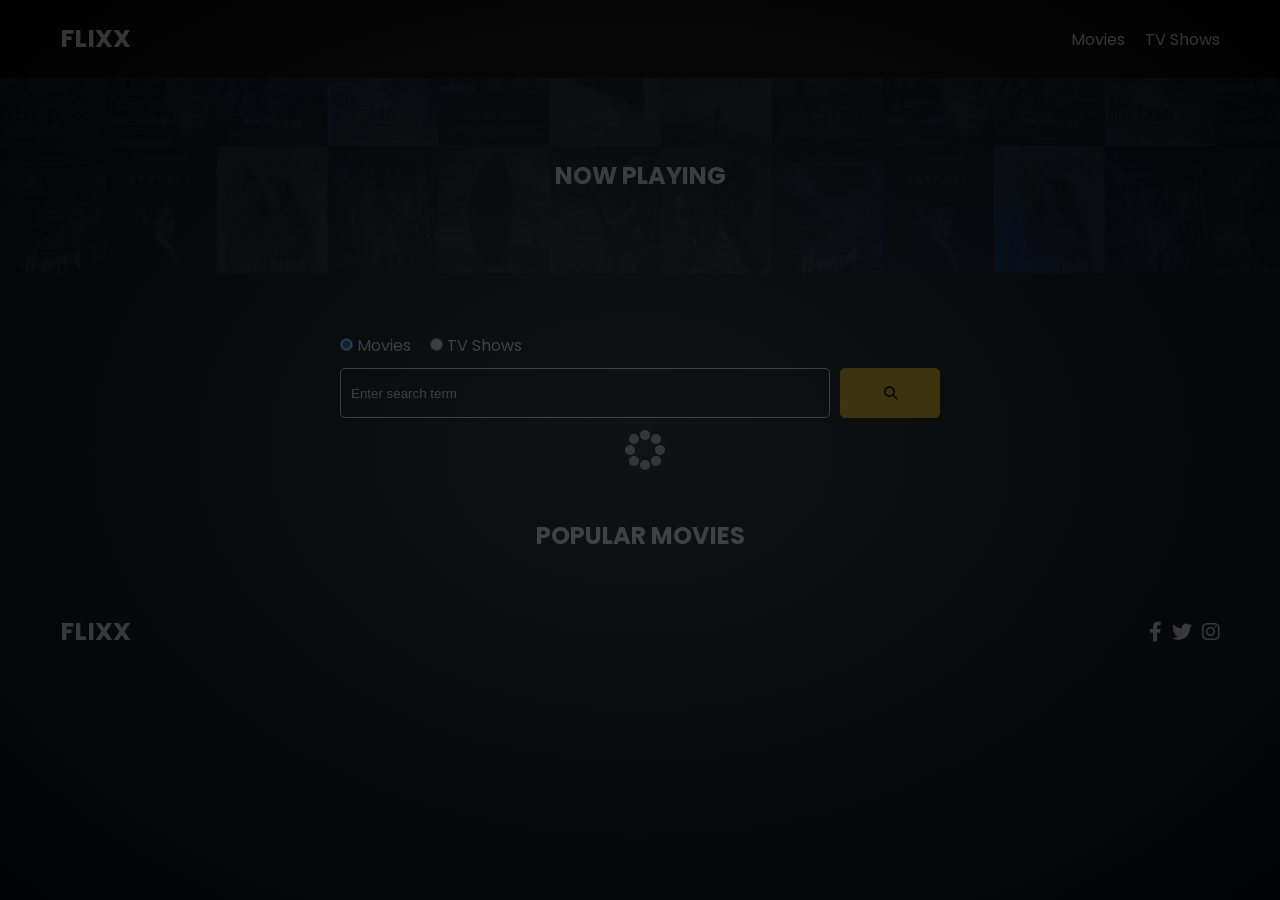
<file: index.html>
<!DOCTYPE html>
<html lang="en">
  <head>
    <meta charset="UTF-8" />
    <meta http-equiv="X-UA-Compatible" content="IE=edge" />
    <meta name="viewport" content="width=device-width, initial-scale=1.0" />
    <link rel="preconnect" href="https://fonts.googleapis.com" />
    <link rel="preconnect" href="https://fonts.gstatic.com" crossorigin />
    <link
      href="https://fonts.googleapis.com/css2?family=Poppins:wght@300;400;700&display=swap"
      rel="stylesheet"
    />
    <link rel="stylesheet" href="lib/swiper.css" />
    <link rel="stylesheet" href="lib/fontawesome.css" />
    <link rel="stylesheet" href="css/style.css" />
    <link rel="stylesheet" href="css/spinner.css" />
    <script src="lib/swiper.js"></script>
    <script src="js/script.js" defer></script>
    <title>Flixx</title>
  </head>
  <body>
    <header class="main-header">
      <div class="container">
        <div class="logo"><a href="/">FLIXX</a></div>
        <nav>
          <ul>
            <li>
              <a class="nav-link" href="/">Movies</a>
            </li>
            <li>
              <a class="nav-link" href="/shows.html">TV Shows</a>
            </li>
          </ul>
        </nav>
      </div>
    </header>

    <!-- Now Playing Section -->
    <section class="now-playing">
      <h2>Now Playing</h2>
      <div class="swiper">
        <div class="swiper-wrapper">
          <!-- <div class="swiper-slide">
            <a href="movie-details.html?id=1">
              <img src="./images/no-image.jpg" alt="Movie Title" />
            </a>
            <h4 class="swiper-rating">
              <i class="fas fa-star text-secondary"></i> 8 / 10
            </h4>
          </div> -->
        </div>
      </div>
    </section>

    <!-- Search Movies -->
    <section class="search">
      <div class="container">
        <div id="alert"></div>
        <form action="/search.html" class="search-form">
          <!-- movies and shows radio box -->
          <div class="search-radio">
            <input type="radio" id="movie" name="type" value="movie" checked />
            <label for="movies">Movies</label>
            <input type="radio" id="tv" name="type" value="tv" />
            <label for="shows">TV Shows</label>
          </div>
          <div class="search-flex">
            <input
              type="text"
              name="search-term"
              id="search-term"
              placeholder="Enter search term"
            />
            <button class="btn" type="submit">
              <i class="fas fa-search"></i>
            </button>
          </div>
        </form>
      </div>
    </section>

    <!-- Popular Movies -->
    <section class="container">
      <h2>Popular Movies</h2>
      <div id="popular-movies" class="grid"></div>
    </section>

    <!-- Footer -->
    <footer class="main-footer">
      <div class="container">
        <div class="logo"><span>FLIXX</span></div>
        <div class="social-links">
          <a href="https://www.facebook.com" target="_blank"
            ><i class="fab fa-facebook-f"></i
          ></a>
          <a href="https://www.twitter.com" target="_blank"
            ><i class="fab fa-twitter"></i
          ></a>
          <a href="https://www.instagram.com" target="_blank"
            ><i class="fab fa-instagram"></i
          ></a>
        </div>
      </div>
    </footer>

    <div class="spinner"></div>
  </body>
</html>
</file>
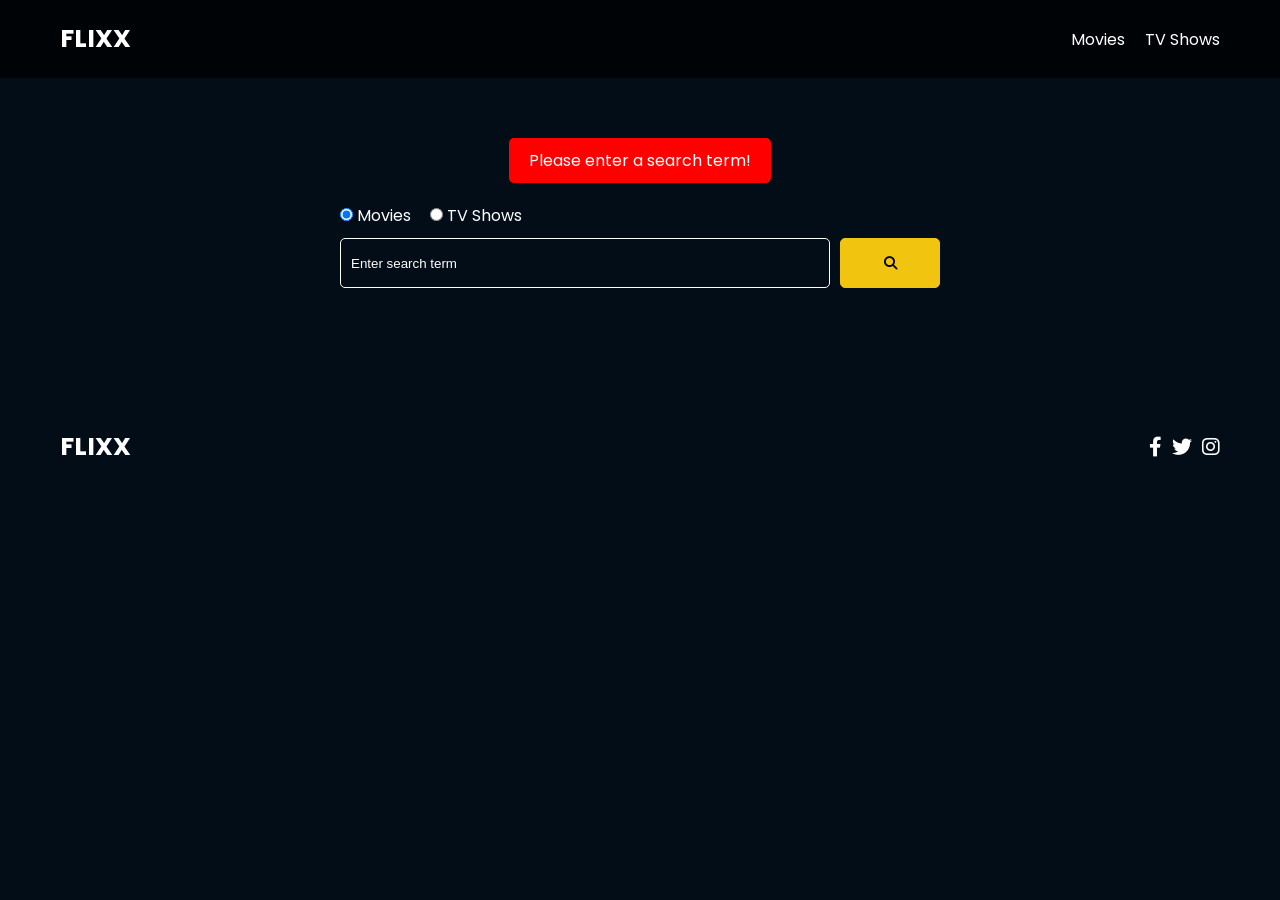
<file: search.html>
<!DOCTYPE html>
<html lang="en">
  <head>
    <meta charset="UTF-8" />
    <meta http-equiv="X-UA-Compatible" content="IE=edge" />
    <meta name="viewport" content="width=device-width, initial-scale=1.0" />
    <link rel="preconnect" href="https://fonts.googleapis.com" />
    <link rel="preconnect" href="https://fonts.gstatic.com" crossorigin />
    <link
      href="https://fonts.googleapis.com/css2?family=Poppins:wght@300;400;700&display=swap"
      rel="stylesheet"
    />
    <link rel="stylesheet" href="lib/fontawesome.css" />
    <link rel="stylesheet" href="css/style.css" />
    <link rel="stylesheet" href="css/spinner.css" />
    <script src="js/script.js" defer></script>
    <title>Flixx | Search Movies & Shows</title>
  </head>
  <body>
    <header class="main-header">
      <div class="container">
        <div class="logo"><a href="/">FLIXX</a></div>
        <nav>
          <ul>
            <li>
              <a class="nav-link" href="/">Movies</a>
            </li>
            <li>
              <a class="nav-link" href="/shows.html">TV Shows</a>
            </li>
          </ul>
        </nav>
      </div>
    </header>

    <!-- Search Movies -->
    <section class="search">
      <div class="container">
        <div id="alert"></div>
        <form action="/search.html" class="search-form">
          <div class="search-radio">
            <input type="radio" id="movie" name="type" value="movie" checked />
            <label for="movies">Movies</label>
            <input type="radio" id="tv" name="type" value="tv" />
            <label for="shows">TV Shows</label>
          </div>
          <div class="search-flex">
            <input
              type="text"
              name="search-term"
              id="search-term"
              placeholder="Enter search term"
            />
            <button class="btn" type="submit">
              <i class="fas fa-search"></i>
            </button>
          </div>
        </form>
      </div>
    </section>

    <!-- Search Results -->
    <section id="search-results-wrapper" class="container">
      <heading id="search-results-heading"></heading>
      <div id="search-results" class="grid"> </div>

      <div id="pagination"></div>
    </section>

    <!-- Footer -->
    <footer class="main-footer">
      <div class="container">
        <div class="logo"><span>FLIXX</span></div>
        <div class="social-links">
          <a href="https://www.facebook.com" target="_blank"
            ><i class="fab fa-facebook-f"></i
          ></a>
          <a href="https://www.twitter.com" target="_blank"
            ><i class="fab fa-twitter"></i
          ></a>
          <a href="https://www.instagram.com" target="_blank"
            ><i class="fab fa-instagram"></i
          ></a>
        </div>
      </div>
    </footer>

    <div class="spinner"></div>
  </body>
</html>
</file>
<file: css/style.css>
*,
*::before,
*::after {
  box-sizing: border-box;
  padding: 0;
  margin: 0;
}

:root {
  --color-primary: #020d18;
  --color-secondary: #f1c40f;
}

body {
  font-family: 'Poppins', sans-serif;
  font-size: 16px;
  background: var(--color-primary);
  color: #fff;
  overflow-x: hidden;
}

a {
  color: #fff;
  text-decoration: none;
}

ul {
  list-style: none;
}

.text-primary {
  color: var(--color-secondary);
}

.text-secondary {
  color: var(--color-secondary);
}

.active {
  color: var(--color-secondary);
  font-weight: 700;
}

.back {
  margin-top: 30px;
}

.btn {
  display: inline-block;
  padding: 0.5rem 1rem;
  border: 1px solid var(--color-secondary);
  border-radius: 5px;
  color: #fff;
  cursor: pointer;
  background: transparent;
  transition: all 0.3s ease-in-out;
}

.btn:hover {
  background: var(--color-secondary);
  color: #000;
}

.btn:disabled {
  border-color: #ccc;
  cursor: not-allowed;
}

.btn:disabled:hover {
  background: transparent;
  color: #fff;
}

.container {
  max-width: 1200px;
  width: 100%;
  margin: 0 auto;
  padding: 0 20px;
}

.main-header .container {
  display: flex;
  justify-content: space-between;
  align-items: center;
  padding: 0 20px;
}

.main-header {
  padding: 20px 0;
  background: rgba(0, 0, 0, 0.8);
}

.main-header .logo {
  color: #fff;
  font-size: 25px;
  font-weight: 700;
  text-transform: uppercase;
}

.main-header ul {
  display: flex;
}

.main-header ul li {
  margin-left: 20px;
}

.main-header ul li a {
  font-size: 16px;
}

.main-header ul li a:hover {
  color: var(--color-secondary);
}

/* Grid */
.grid {
  display: grid;
  grid-template-columns: repeat(auto-fit, minmax(250px, 1fr));
  grid-gap: 20px;
}

/* Card */
.card {
  background: #04376b;
  padding: 5px;
}

.card img {
  width: 100%;
}

.card-body {
  padding: 10px;
  font-size: 20px;
}

.card:hover {
  transform: scale(1.05);
  transition: all 0.5s ease-in-out;
  background: #0a4b8f;
}

/* Footer */
.main-footer {
  background: #020d18;
  padding: 20px 0;
  margin-top: 20px;
}

.main-footer .container {
  display: flex;
  justify-content: space-between;
  align-items: center;
}

.main-footer .container .logo {
  color: #fff;
  font-size: 25px;
  font-weight: 700;
  text-transform: uppercase;
}

.main-footer .container .social-links {
  display: flex;
  font-size: 20px;
}

.main-footer .container .social-links a {
  margin-left: 10px;
  color: #fff;
}

.main-footer .container .social-links a:hover {
  color: var(--color-secondary);
}

/* Section: Now Playing */

section.now-playing {
  padding: 60px;
  background: url(../images/showcase-bg.jpg) no-repeat center center/cover;
}

section h2 {
  margin: 20px 0;
  text-align: center;
  text-transform: uppercase;
}

/* Slider */
.swiper {
  width: 100%;
  height: 50%;
}

.swiper-slide {
  text-align: center;
  font-size: 18px;
  background: var(--color-primary);
  display: flex;
  flex-direction: column;
  justify-content: center;
  align-items: center;
}

.swiper-slide img {
  display: block;
  width: 100%;
  height: 100%;
  object-fit: cover;
}

.swiper-rating {
  padding: 10px;
}

/* Movie Details */
.details-top {
  display: flex;
  justify-content: space-between;
  align-items: center;
  margin: 50px 0 30px;
}

.details-top img {
  width: 400px;
  height: 100%;
  margin-right: 60px;
  object-fit: cover;
}

.details-top p {
  margin: 20px 0;
}

.details-top .btn {
  margin-top: 20px;
}

.details-bottom {
}

.details-bottom li {
  margin: 15px 0;
  padding-bottom: 8px;
  border-bottom: 1px solid #fff;
  border-color: rgba(255, 255, 255, 0.1);
}

/* Search */
.search {
  padding: 60px;
  margin-bottom: 40px;
}

.search .container {
  display: flex;
  justify-content: center;
  align-items: center;
  flex-direction: column;
}

.search .container h2 {
  margin-bottom: 20px;
}

.search .container form {
  width: 100%;
  max-width: 600px;
}

.search-radio label {
  margin-right: 15px;
}

.search-flex {
  display: flex;
  justify-content: space-between;
  align-items: center;
  margin-top: 10px;
}

.search .container form input[type='text'] {
  flex: 6;
  width: 100%;
  height: 50px;
  padding: 10px;
  margin-right: 10px;
  border: 1px solid #fff;
  border-radius: 5px;
  background: transparent;
  color: #fff;
}

.search .container form input[type='text']::placeholder {
  color: #fff;
}

.search .container form input[type='text']:focus {
  outline: none;
}

.search .container form button {
  flex: 1;
  display: block;
  width: 100%;
  padding: 10px;
  border-radius: 5px;
  height: 50px;
  cursor: pointer;
  background: var(--color-secondary);
  color: #000;
}

.search .container form button:hover {
  background: transparent;
  color: #fff;
}

.pagination {
  margin-top: 20px;
}

.page-counter {
  margin-top: 10px;
}

/* Alert */
.alert {
  background: red;
  padding: 10px 20px;
  margin-bottom: 20px;
  border-radius: 5px;
}

.success {
  background: green;
}

.error {
  background: red;
}


@media (max-width:800px) {
  .details-top {
    flex-direction: column;
    justify-content: center;
    align-items: center;
  }
   }
</file>
<file: css/spinner.css>
/* Spinner From: https://codepen.io/tbrownvisuals/pen/edGYvx */
.spinner {
  position: fixed;
  z-index: 999;
  height: 2em;
  width: 2em;
  overflow: show;
  margin: auto;
  top: 0;
  left: 0;
  bottom: 0;
  right: 0;
  display: none;
}

.show {
  display: block;
}

/* Transparent Overlay */
.spinner:before {
  content: '';
  display: block;
  position: fixed;
  top: 0;
  left: 0;
  width: 100%;
  height: 100%;
  background: radial-gradient(rgba(20, 20, 20, 0.8), rgba(0, 0, 0, 0.8));

  background: -webkit-radial-gradient(
    rgba(20, 20, 20, 0.8),
    rgba(0, 0, 0, 0.8)
  );
}

/* :not(:required) hides these rules from IE9 and below */
.spinner:not(:required) {
  /* hide "loading..." text */
  font: 0/0 a;
  color: transparent;
  text-shadow: none;
  background-color: transparent;
  border: 0;
}

.spinner:not(:required):after {
  content: '';
  display: block;
  font-size: 10px;
  width: 1em;
  height: 1em;
  margin-top: -0.5em;
  -webkit-animation: spinner 150ms infinite linear;
  -moz-animation: spinner 150ms infinite linear;
  -ms-animation: spinner 150ms infinite linear;
  -o-animation: spinner 150ms infinite linear;
  animation: spinner 150ms infinite linear;
  border-radius: 0.5em;
  -webkit-box-shadow: rgba(255, 255, 255, 0.75) 1.5em 0 0 0,
    rgba(255, 255, 255, 0.75) 1.1em 1.1em 0 0,
    rgba(255, 255, 255, 0.75) 0 1.5em 0 0,
    rgba(255, 255, 255, 0.75) -1.1em 1.1em 0 0,
    rgba(255, 255, 255, 0.75) -1.5em 0 0 0,
    rgba(255, 255, 255, 0.75) -1.1em -1.1em 0 0,
    rgba(255, 255, 255, 0.75) 0 -1.5em 0 0,
    rgba(255, 255, 255, 0.75) 1.1em -1.1em 0 0;
  box-shadow: rgba(255, 255, 255, 0.75) 1.5em 0 0 0,
    rgba(255, 255, 255, 0.75) 1.1em 1.1em 0 0,
    rgba(255, 255, 255, 0.75) 0 1.5em 0 0,
    rgba(255, 255, 255, 0.75) -1.1em 1.1em 0 0,
    rgba(255, 255, 255, 0.75) -1.5em 0 0 0,
    rgba(255, 255, 255, 0.75) -1.1em -1.1em 0 0,
    rgba(255, 255, 255, 0.75) 0 -1.5em 0 0,
    rgba(255, 255, 255, 0.75) 1.1em -1.1em 0 0;
}

/* Animation */

@-webkit-keyframes spinner {
  0% {
    -webkit-transform: rotate(0deg);
    -moz-transform: rotate(0deg);
    -ms-transform: rotate(0deg);
    -o-transform: rotate(0deg);
    transform: rotate(0deg);
  }
  100% {
    -webkit-transform: rotate(360deg);
    -moz-transform: rotate(360deg);
    -ms-transform: rotate(360deg);
    -o-transform: rotate(360deg);
    transform: rotate(360deg);
  }
}
@-moz-keyframes spinner {
  0% {
    -webkit-transform: rotate(0deg);
    -moz-transform: rotate(0deg);
    -ms-transform: rotate(0deg);
    -o-transform: rotate(0deg);
    transform: rotate(0deg);
  }
  100% {
    -webkit-transform: rotate(360deg);
    -moz-transform: rotate(360deg);
    -ms-transform: rotate(360deg);
    -o-transform: rotate(360deg);
    transform: rotate(360deg);
  }
}
@-o-keyframes spinner {
  0% {
    -webkit-transform: rotate(0deg);
    -moz-transform: rotate(0deg);
    -ms-transform: rotate(0deg);
    -o-transform: rotate(0deg);
    transform: rotate(0deg);
  }
  100% {
    -webkit-transform: rotate(360deg);
    -moz-transform: rotate(360deg);
    -ms-transform: rotate(360deg);
    -o-transform: rotate(360deg);
    transform: rotate(360deg);
  }
}
@keyframes spinner {
  0% {
    -webkit-transform: rotate(0deg);
    -moz-transform: rotate(0deg);
    -ms-transform: rotate(0deg);
    -o-transform: rotate(0deg);
    transform: rotate(0deg);
  }
  100% {
    -webkit-transform: rotate(360deg);
    -moz-transform: rotate(360deg);
    -ms-transform: rotate(360deg);
    -o-transform: rotate(360deg);
    transform: rotate(360deg);
  }
}
</file>
